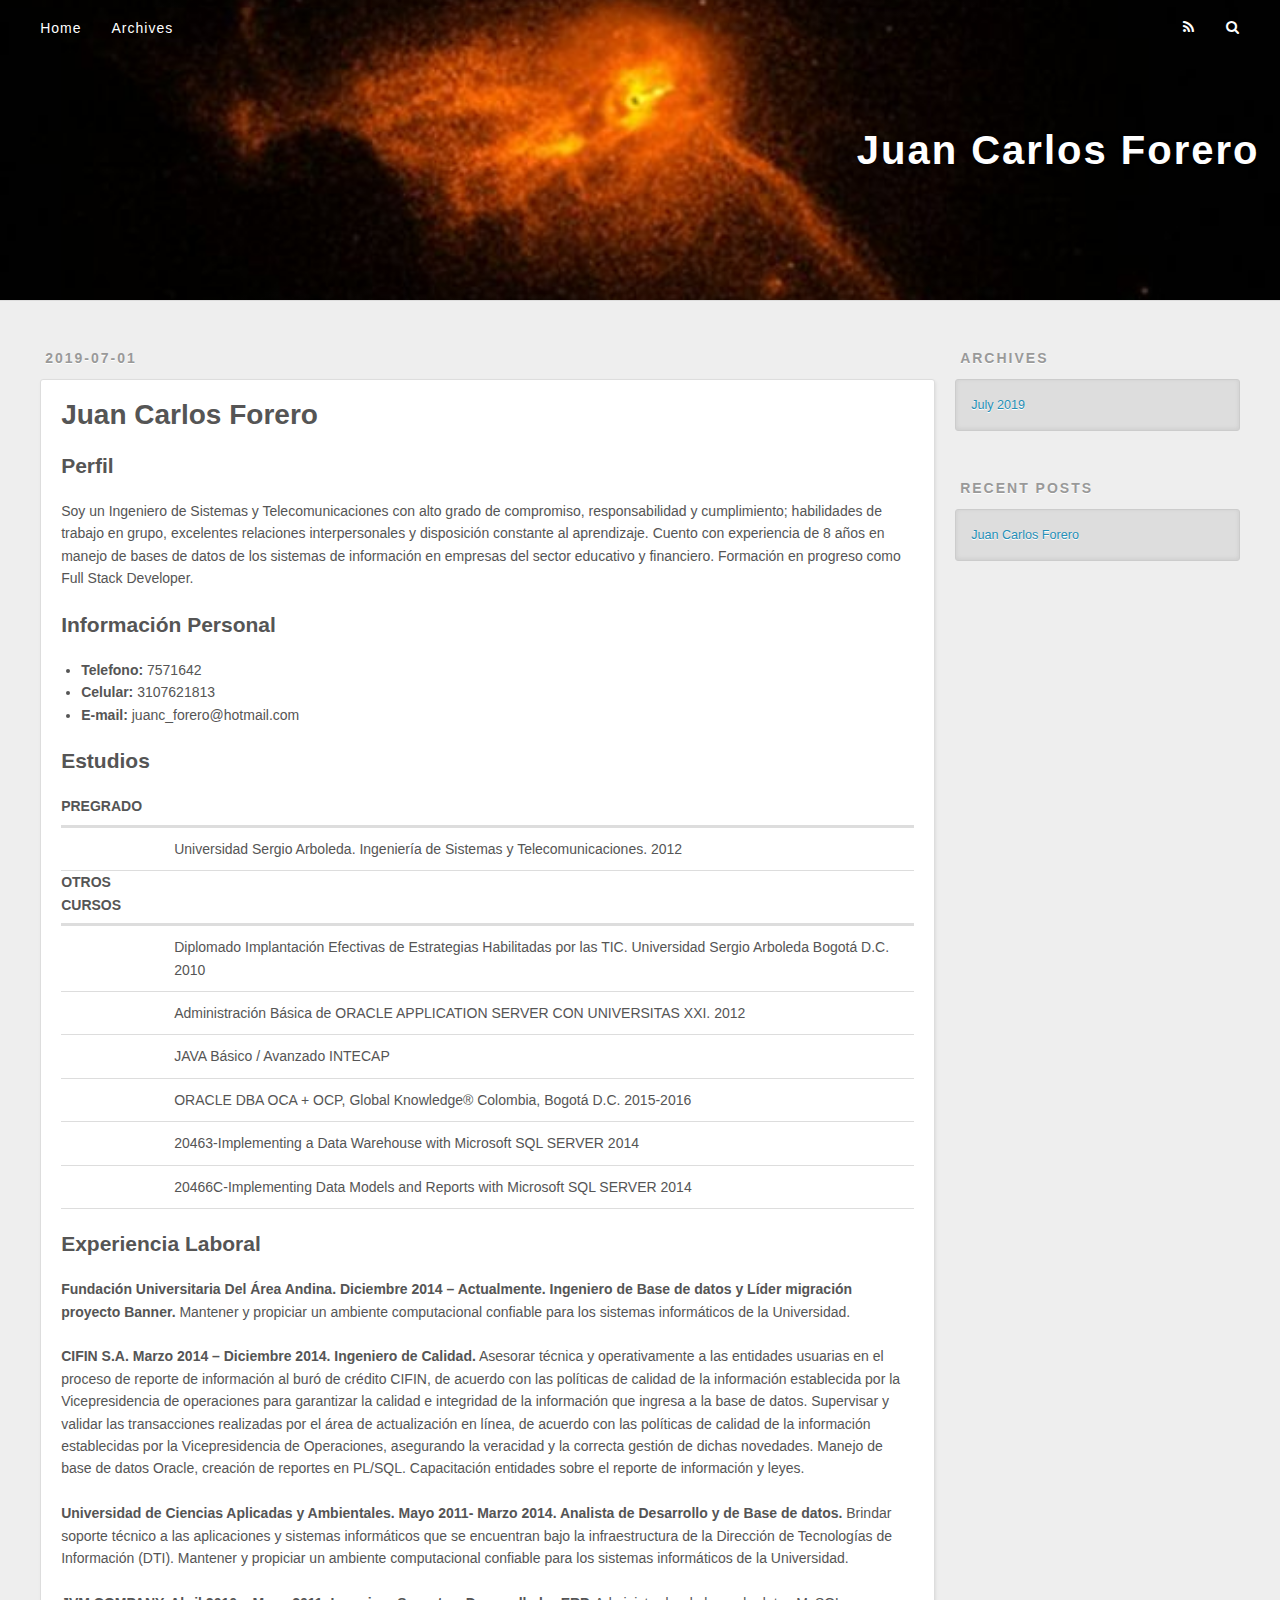
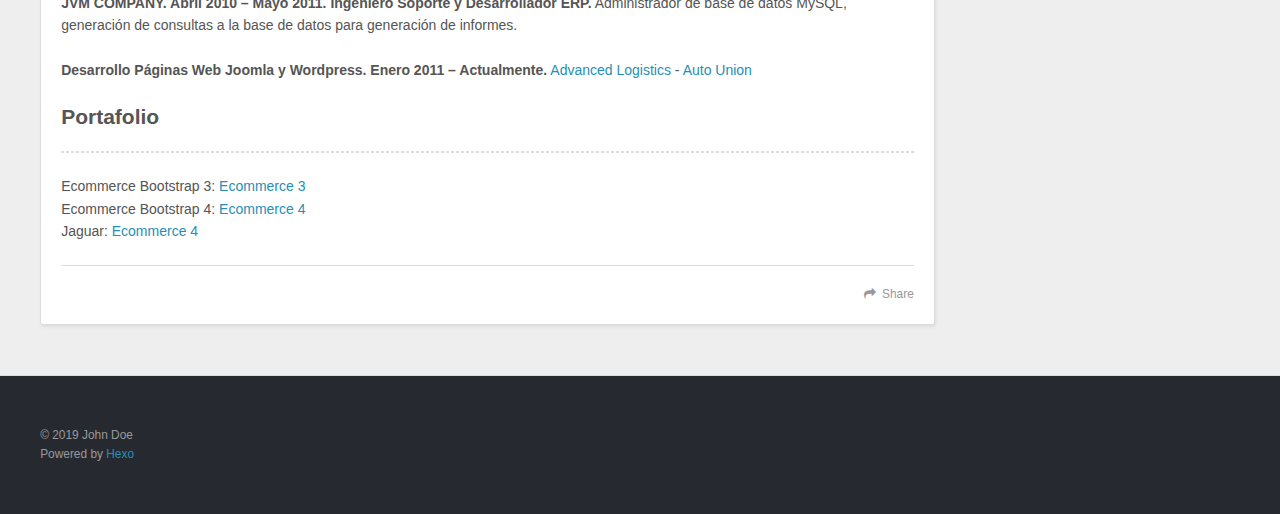
<file: index.html>
<!DOCTYPE html>
<html>
<head><meta name="generator" content="Hexo 3.9.0">
  <meta charset="utf-8">
  

  
  <title>Juan Carlos Forero</title>
  <meta name="viewport" content="width=device-width, initial-scale=1, maximum-scale=1">
  <meta property="og:type" content="website">
<meta property="og:title" content="Juan Carlos Forero">
<meta property="og:url" content="http://myblog.github.io/index.html">
<meta property="og:site_name" content="Juan Carlos Forero">
<meta property="og:locale" content="default">
<meta name="twitter:card" content="summary">
<meta name="twitter:title" content="Juan Carlos Forero">
  
    <link rel="alternate" href="/atom.xml" title="Juan Carlos Forero" type="application/atom+xml">
  
  
    <link rel="icon" href="/favicon.png">
  
  
    <link href="//fonts.googleapis.com/css?family=Source+Code+Pro" rel="stylesheet" type="text/css">
  
  <link rel="stylesheet" href="/css/style.css">
</head>
</html>
<body>
  <div id="container">
    <div id="wrap">
      <header id="header">
  <div id="banner"></div>
  <div id="header-outer" class="outer">
    <div id="header-title" class="inner">
      <h1 id="logo-wrap">
        <a href="/" id="logo">Juan Carlos Forero</a>
      </h1>
      
    </div>
    <div id="header-inner" class="inner">
      <nav id="main-nav">
        <a id="main-nav-toggle" class="nav-icon"></a>
        
          <a class="main-nav-link" href="/">Home</a>
        
          <a class="main-nav-link" href="/archives">Archives</a>
        
      </nav>
      <nav id="sub-nav">
        
          <a id="nav-rss-link" class="nav-icon" href="/atom.xml" title="RSS Feed"></a>
        
        <a id="nav-search-btn" class="nav-icon" title="Search"></a>
      </nav>
      <div id="search-form-wrap">
        <form action="//google.com/search" method="get" accept-charset="UTF-8" class="search-form"><input type="search" name="q" class="search-form-input" placeholder="Search"><button type="submit" class="search-form-submit">&#xF002;</button><input type="hidden" name="sitesearch" value="http://myblog.github.io"></form>
      </div>
    </div>
  </div>
</header>
      <div class="outer">
        <section id="main">
  
    <article id="post-hello-world" class="article article-type-post" itemscope itemprop="blogPost">
  <div class="article-meta">
    <a href="/2019/07/01/hello-world/" class="article-date">
  <time datetime="2019-07-01T19:07:38.935Z" itemprop="datePublished">2019-07-01</time>
</a>
    
  </div>
  <div class="article-inner">
    
    
      <header class="article-header">
        
  
    <h1 itemprop="name">
      <a class="article-title" href="/2019/07/01/hello-world/">Juan Carlos Forero</a>
    </h1>
  

      </header>
    
    <div class="article-entry" itemprop="articleBody">
      
        <h2 id="Perfil"><a href="#Perfil" class="headerlink" title="Perfil"></a>Perfil</h2><p>Soy un Ingeniero de Sistemas y Telecomunicaciones con alto grado de compromiso, responsabilidad y cumplimiento; habilidades de trabajo en grupo, excelentes relaciones interpersonales y disposición constante al aprendizaje. Cuento con experiencia de 8 años en manejo de bases de datos de los sistemas de información en empresas del sector educativo y financiero. Formación en progreso como Full Stack Developer.</p>

<h2 id="Informacion-Personal"><a href="#Informacion-Personal" class="headerlink" title="Información Personal"></a>Información Personal</h2><ul>
    <li><strong>Telefono:</strong> 7571642</li> 
    <li><strong>Celular:</strong> 3107621813</li>  
    <li><strong>E-mail:</strong> juanc_forero@hotmail.com</li>
</ul>    



<h2 id="Estudios"><a href="#Estudios" class="headerlink" title="Estudios"></a>Estudios</h2><table>
                    <tr><th>PREGRADO</th><th></th></tr>
                    <tr><td></td><td>Universidad Sergio Arboleda. Ingeniería de Sistemas y Telecomunicaciones. 2012</td></tr>
                    <tr><th>OTROS CURSOS</th><th></th></tr>
                    <tr><td></td><td>Diplomado Implantación Efectivas de Estrategias Habilitadas por las TIC. Universidad Sergio Arboleda Bogotá D.C. 2010 </td></tr>
                    <tr><td></td><td>Administración Básica de ORACLE APPLICATION SERVER CON UNIVERSITAS XXI. 2012</td></tr>
                    <tr><td></td><td>JAVA Básico / Avanzado INTECAP</td></tr>
                    <tr><td></td><td>ORACLE DBA OCA + OCP, Global Knowledge® Colombia, Bogotá D.C. 2015-2016</td></tr>
                    <tr><td></td><td>20463-Implementing a Data Warehouse with Microsoft SQL SERVER 2014</td></tr>
                    <tr><td></td><td>20466C-Implementing Data Models and Reports with Microsoft SQL SERVER 2014</td></tr>
                </table>


<h2 id="Experiencia-Laboral"><a href="#Experiencia-Laboral" class="headerlink" title="Experiencia Laboral"></a>Experiencia Laboral</h2><p><strong>Fundación Universitaria Del Área Andina. Diciembre 2014 – Actualmente. Ingeniero de Base de datos y Líder migración proyecto Banner.</strong> Mantener y propiciar un ambiente computacional confiable para los sistemas informáticos de la Universidad. </p>
            <p><strong>CIFIN S.A. Marzo 2014 – Diciembre 2014. Ingeniero de Calidad.</strong> Asesorar técnica y operativamente a las entidades usuarias en el proceso de reporte de información al buró de crédito CIFIN, de acuerdo con las políticas de calidad de la información establecida por la Vicepresidencia de operaciones para garantizar la calidad e integridad de la información que ingresa a la base de datos. Supervisar y validar las transacciones realizadas por el área de actualización en línea, de acuerdo con las políticas de calidad de la información establecidas por la Vicepresidencia de Operaciones, asegurando la veracidad y la correcta gestión de dichas novedades. Manejo de base de datos Oracle, creación de reportes en PL/SQL. Capacitación entidades sobre el reporte de información y leyes.</p>
            <p><strong>Universidad de Ciencias Aplicadas y Ambientales. Mayo 2011- Marzo 2014. Analista de Desarrollo y de Base de datos.</strong> Brindar soporte técnico a las aplicaciones y sistemas informáticos que se encuentran bajo la infraestructura de la Dirección de Tecnologías de Información (DTI). Mantener y propiciar un ambiente computacional confiable para los sistemas informáticos de la Universidad. </p>
            <p><strong>JVM COMPANY. Abril 2010 – Mayo 2011. Ingeniero Soporte y Desarrollador ERP.</strong> Administrador de base de datos MySQL, generación de consultas a la base de datos para generación de informes.</p>
            <p><strong>Desarrollo Páginas Web Joomla y Wordpress. Enero 2011 – Actualmente.</strong> <a href="http://www.advanced-logistics.net" target="_blank">Advanced Logistics</a><span> - </span><a href="https://autounion.com.co/" target="_blank">Auto Union</a></p>

<h2 id="Portafolio"><a href="#Portafolio" class="headerlink" title="Portafolio"></a>Portafolio</h2><hr>
<p>Ecommerce Bootstrap 3: <a href="https://jcforero.github.io/e-commerce/" target="_blank" rel="noopener">Ecommerce 3</a><br>Ecommerce Bootstrap 4: <a href="https://jcforero.github.io/e-commerce-bo4/" target="_blank" rel="noopener">Ecommerce 4</a><br>Jaguar: <a href="https://jcforero.github.io/jaguar/" target="_blank" rel="noopener">Ecommerce 4</a>    </p>

      
    </div>
    <footer class="article-footer">
      <a data-url="http://myblog.github.io/2019/07/01/hello-world/" data-id="cjxp6hfd500001kr84ktuipr5" class="article-share-link">Share</a>
      
      
    </footer>
  </div>
  
</article>


  


</section>
        
          <aside id="sidebar">
  
    

  
    

  
    
  
    
  <div class="widget-wrap">
    <h3 class="widget-title">Archives</h3>
    <div class="widget">
      <ul class="archive-list"><li class="archive-list-item"><a class="archive-list-link" href="/archives/2019/07/">July 2019</a></li></ul>
    </div>
  </div>


  
    
  <div class="widget-wrap">
    <h3 class="widget-title">Recent Posts</h3>
    <div class="widget">
      <ul>
        
          <li>
            <a href="/2019/07/01/hello-world/">Juan Carlos Forero</a>
          </li>
        
      </ul>
    </div>
  </div>

  
</aside>
        
      </div>
      <footer id="footer">
  
  <div class="outer">
    <div id="footer-info" class="inner">
      &copy; 2019 John Doe<br>
      Powered by <a href="http://hexo.io/" target="_blank">Hexo</a>
    </div>
  </div>
</footer>
    </div>
    <nav id="mobile-nav">
  
    <a href="/" class="mobile-nav-link">Home</a>
  
    <a href="/archives" class="mobile-nav-link">Archives</a>
  
</nav>
    

<script src="//ajax.googleapis.com/ajax/libs/jquery/2.0.3/jquery.min.js"></script>


  <link rel="stylesheet" href="/fancybox/jquery.fancybox.css">
  <script src="/fancybox/jquery.fancybox.pack.js"></script>


<script src="/js/script.js"></script>



  </div>
</body>
</html>
</file>
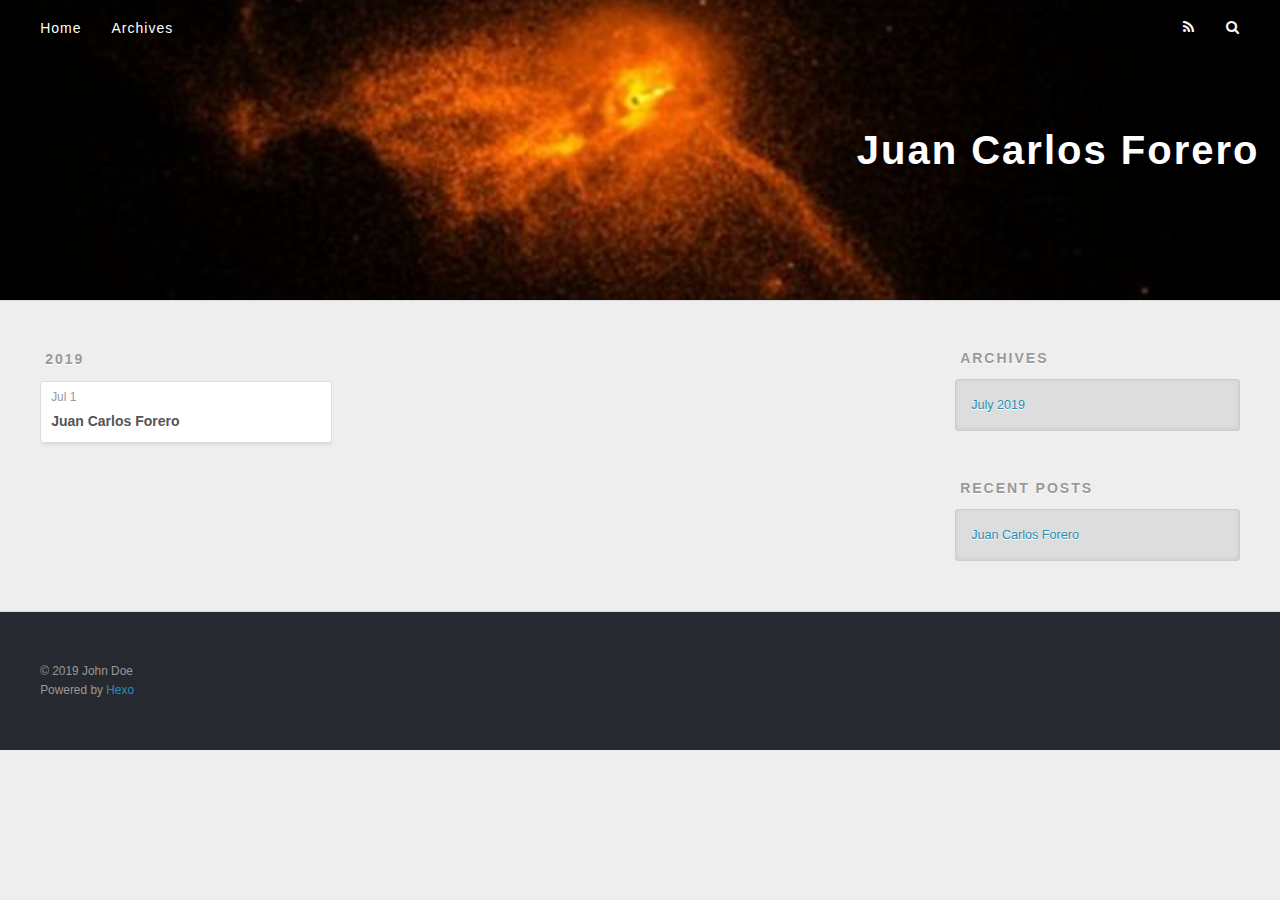
<file: archives/index.html>
<!DOCTYPE html>
<html>
<head><meta name="generator" content="Hexo 3.9.0">
  <meta charset="utf-8">
  

  
  <title>Archives | Juan Carlos Forero</title>
  <meta name="viewport" content="width=device-width, initial-scale=1, maximum-scale=1">
  <meta property="og:type" content="website">
<meta property="og:title" content="Juan Carlos Forero">
<meta property="og:url" content="http://myblog.github.io/archives/index.html">
<meta property="og:site_name" content="Juan Carlos Forero">
<meta property="og:locale" content="default">
<meta name="twitter:card" content="summary">
<meta name="twitter:title" content="Juan Carlos Forero">
  
    <link rel="alternate" href="/atom.xml" title="Juan Carlos Forero" type="application/atom+xml">
  
  
    <link rel="icon" href="/favicon.png">
  
  
    <link href="//fonts.googleapis.com/css?family=Source+Code+Pro" rel="stylesheet" type="text/css">
  
  <link rel="stylesheet" href="/css/style.css">
</head>
</html>
<body>
  <div id="container">
    <div id="wrap">
      <header id="header">
  <div id="banner"></div>
  <div id="header-outer" class="outer">
    <div id="header-title" class="inner">
      <h1 id="logo-wrap">
        <a href="/" id="logo">Juan Carlos Forero</a>
      </h1>
      
    </div>
    <div id="header-inner" class="inner">
      <nav id="main-nav">
        <a id="main-nav-toggle" class="nav-icon"></a>
        
          <a class="main-nav-link" href="/">Home</a>
        
          <a class="main-nav-link" href="/archives">Archives</a>
        
      </nav>
      <nav id="sub-nav">
        
          <a id="nav-rss-link" class="nav-icon" href="/atom.xml" title="RSS Feed"></a>
        
        <a id="nav-search-btn" class="nav-icon" title="Search"></a>
      </nav>
      <div id="search-form-wrap">
        <form action="//google.com/search" method="get" accept-charset="UTF-8" class="search-form"><input type="search" name="q" class="search-form-input" placeholder="Search"><button type="submit" class="search-form-submit">&#xF002;</button><input type="hidden" name="sitesearch" value="http://myblog.github.io"></form>
      </div>
    </div>
  </div>
</header>
      <div class="outer">
        <section id="main">
  
  
    
    
      
      
      <section class="archives-wrap">
        <div class="archive-year-wrap">
          <a href="/archives/2019" class="archive-year">2019</a>
        </div>
        <div class="archives">
    
    <article class="archive-article archive-type-post">
  <div class="archive-article-inner">
    <header class="archive-article-header">
      <a href="/2019/07/01/hello-world/" class="archive-article-date">
  <time datetime="2019-07-01T19:07:38.935Z" itemprop="datePublished">Jul 1</time>
</a>
      
  
    <h1 itemprop="name">
      <a class="archive-article-title" href="/2019/07/01/hello-world/">Juan Carlos Forero</a>
    </h1>
  

    </header>
  </div>
</article>
  
  
    </div></section>
  


</section>
        
          <aside id="sidebar">
  
    

  
    

  
    
  
    
  <div class="widget-wrap">
    <h3 class="widget-title">Archives</h3>
    <div class="widget">
      <ul class="archive-list"><li class="archive-list-item"><a class="archive-list-link" href="/archives/2019/07/">July 2019</a></li></ul>
    </div>
  </div>


  
    
  <div class="widget-wrap">
    <h3 class="widget-title">Recent Posts</h3>
    <div class="widget">
      <ul>
        
          <li>
            <a href="/2019/07/01/hello-world/">Juan Carlos Forero</a>
          </li>
        
      </ul>
    </div>
  </div>

  
</aside>
        
      </div>
      <footer id="footer">
  
  <div class="outer">
    <div id="footer-info" class="inner">
      &copy; 2019 John Doe<br>
      Powered by <a href="http://hexo.io/" target="_blank">Hexo</a>
    </div>
  </div>
</footer>
    </div>
    <nav id="mobile-nav">
  
    <a href="/" class="mobile-nav-link">Home</a>
  
    <a href="/archives" class="mobile-nav-link">Archives</a>
  
</nav>
    

<script src="//ajax.googleapis.com/ajax/libs/jquery/2.0.3/jquery.min.js"></script>


  <link rel="stylesheet" href="/fancybox/jquery.fancybox.css">
  <script src="/fancybox/jquery.fancybox.pack.js"></script>


<script src="/js/script.js"></script>



  </div>
</body>
</html>
</file>
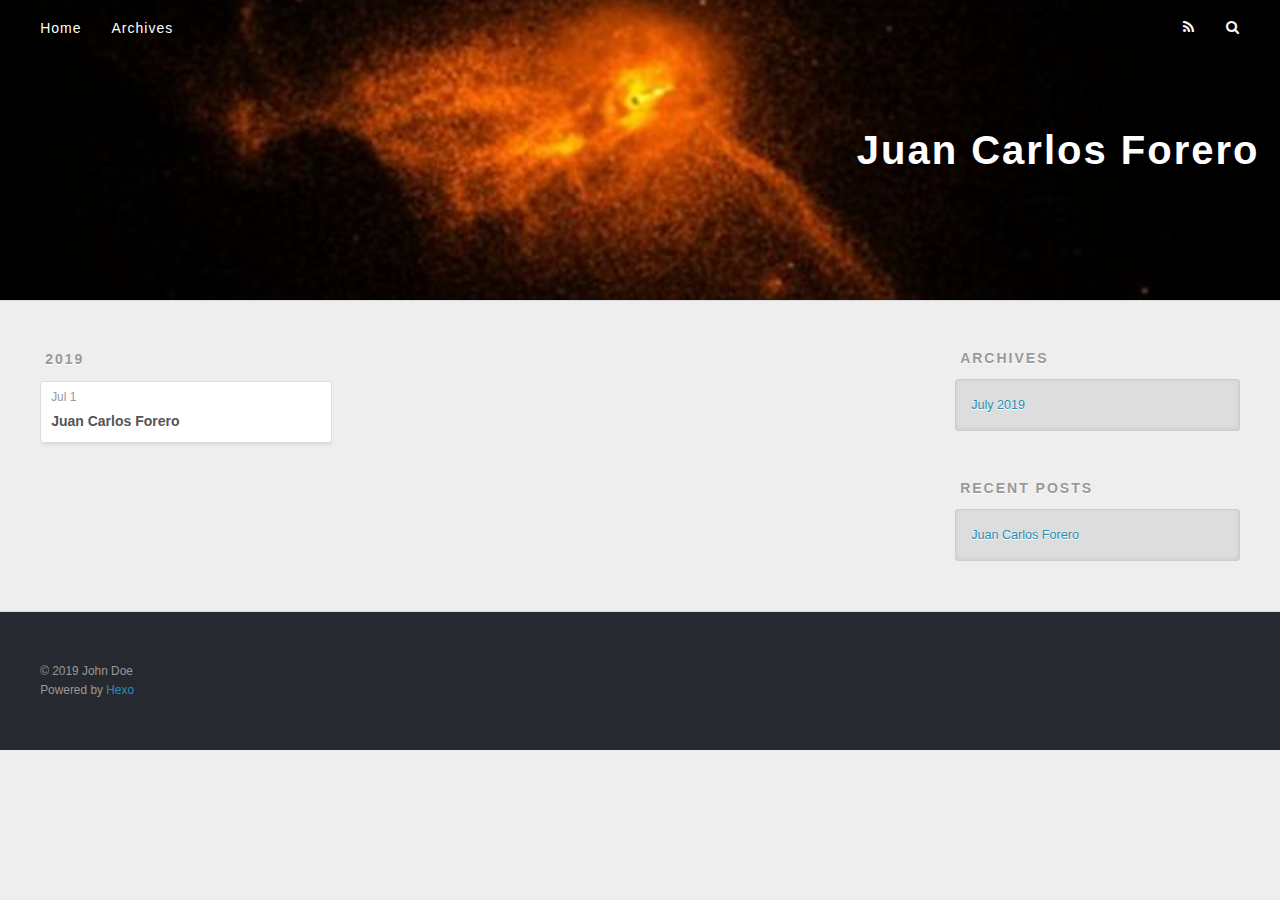
<file: archives/2019/index.html>
<!DOCTYPE html>
<html>
<head><meta name="generator" content="Hexo 3.9.0">
  <meta charset="utf-8">
  

  
  <title>Archives: 2019 | Juan Carlos Forero</title>
  <meta name="viewport" content="width=device-width, initial-scale=1, maximum-scale=1">
  <meta property="og:type" content="website">
<meta property="og:title" content="Juan Carlos Forero">
<meta property="og:url" content="http://myblog.github.io/archives/2019/index.html">
<meta property="og:site_name" content="Juan Carlos Forero">
<meta property="og:locale" content="default">
<meta name="twitter:card" content="summary">
<meta name="twitter:title" content="Juan Carlos Forero">
  
    <link rel="alternate" href="/atom.xml" title="Juan Carlos Forero" type="application/atom+xml">
  
  
    <link rel="icon" href="/favicon.png">
  
  
    <link href="//fonts.googleapis.com/css?family=Source+Code+Pro" rel="stylesheet" type="text/css">
  
  <link rel="stylesheet" href="/css/style.css">
</head>
</html>
<body>
  <div id="container">
    <div id="wrap">
      <header id="header">
  <div id="banner"></div>
  <div id="header-outer" class="outer">
    <div id="header-title" class="inner">
      <h1 id="logo-wrap">
        <a href="/" id="logo">Juan Carlos Forero</a>
      </h1>
      
    </div>
    <div id="header-inner" class="inner">
      <nav id="main-nav">
        <a id="main-nav-toggle" class="nav-icon"></a>
        
          <a class="main-nav-link" href="/">Home</a>
        
          <a class="main-nav-link" href="/archives">Archives</a>
        
      </nav>
      <nav id="sub-nav">
        
          <a id="nav-rss-link" class="nav-icon" href="/atom.xml" title="RSS Feed"></a>
        
        <a id="nav-search-btn" class="nav-icon" title="Search"></a>
      </nav>
      <div id="search-form-wrap">
        <form action="//google.com/search" method="get" accept-charset="UTF-8" class="search-form"><input type="search" name="q" class="search-form-input" placeholder="Search"><button type="submit" class="search-form-submit">&#xF002;</button><input type="hidden" name="sitesearch" value="http://myblog.github.io"></form>
      </div>
    </div>
  </div>
</header>
      <div class="outer">
        <section id="main">
  
  
    
    
      
      
      <section class="archives-wrap">
        <div class="archive-year-wrap">
          <a href="/archives/2019" class="archive-year">2019</a>
        </div>
        <div class="archives">
    
    <article class="archive-article archive-type-post">
  <div class="archive-article-inner">
    <header class="archive-article-header">
      <a href="/2019/07/01/hello-world/" class="archive-article-date">
  <time datetime="2019-07-01T19:07:38.935Z" itemprop="datePublished">Jul 1</time>
</a>
      
  
    <h1 itemprop="name">
      <a class="archive-article-title" href="/2019/07/01/hello-world/">Juan Carlos Forero</a>
    </h1>
  

    </header>
  </div>
</article>
  
  
    </div></section>
  


</section>
        
          <aside id="sidebar">
  
    

  
    

  
    
  
    
  <div class="widget-wrap">
    <h3 class="widget-title">Archives</h3>
    <div class="widget">
      <ul class="archive-list"><li class="archive-list-item"><a class="archive-list-link" href="/archives/2019/07/">July 2019</a></li></ul>
    </div>
  </div>


  
    
  <div class="widget-wrap">
    <h3 class="widget-title">Recent Posts</h3>
    <div class="widget">
      <ul>
        
          <li>
            <a href="/2019/07/01/hello-world/">Juan Carlos Forero</a>
          </li>
        
      </ul>
    </div>
  </div>

  
</aside>
        
      </div>
      <footer id="footer">
  
  <div class="outer">
    <div id="footer-info" class="inner">
      &copy; 2019 John Doe<br>
      Powered by <a href="http://hexo.io/" target="_blank">Hexo</a>
    </div>
  </div>
</footer>
    </div>
    <nav id="mobile-nav">
  
    <a href="/" class="mobile-nav-link">Home</a>
  
    <a href="/archives" class="mobile-nav-link">Archives</a>
  
</nav>
    

<script src="//ajax.googleapis.com/ajax/libs/jquery/2.0.3/jquery.min.js"></script>


  <link rel="stylesheet" href="/fancybox/jquery.fancybox.css">
  <script src="/fancybox/jquery.fancybox.pack.js"></script>


<script src="/js/script.js"></script>



  </div>
</body>
</html>
</file>
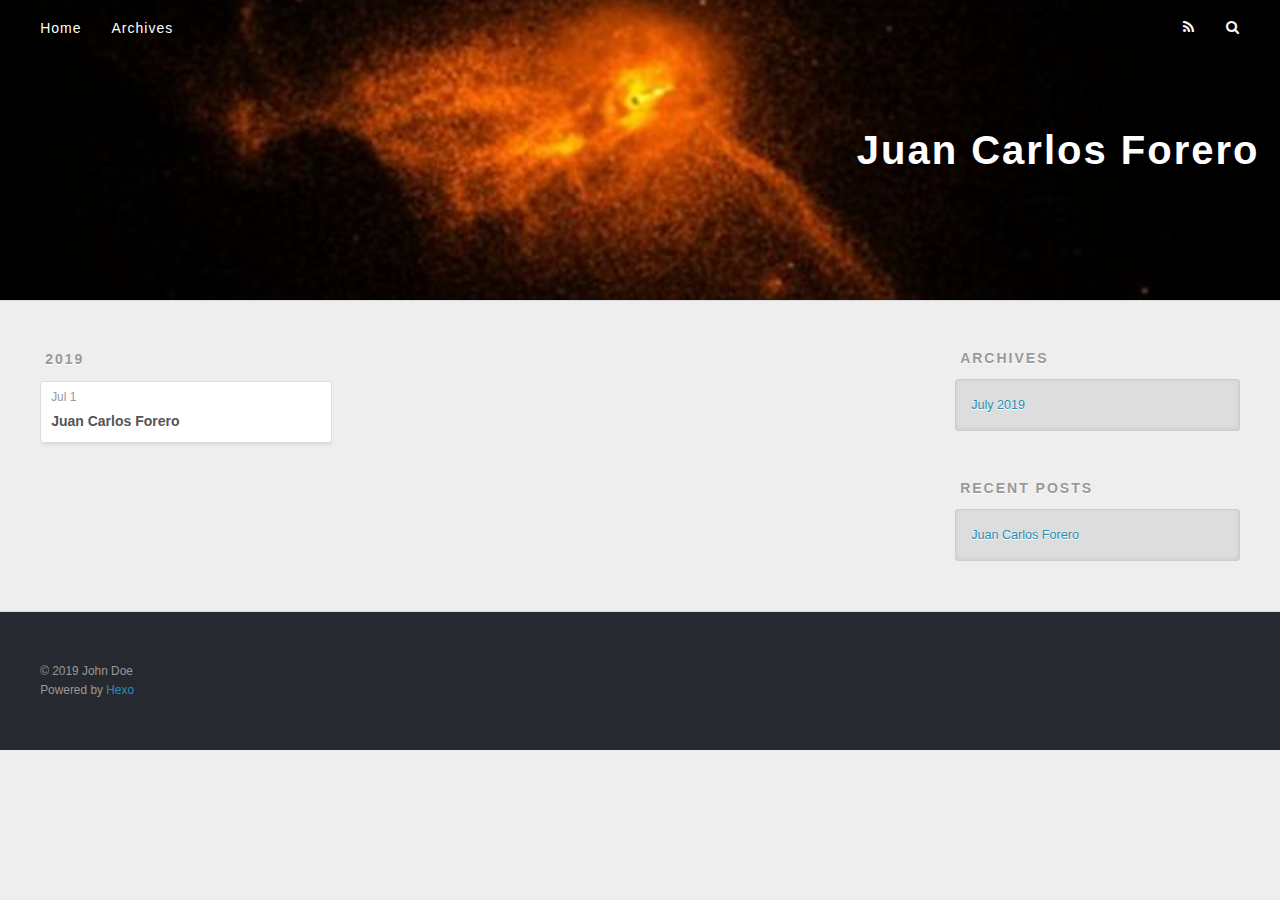
<file: archives/2019/07/index.html>
<!DOCTYPE html>
<html>
<head><meta name="generator" content="Hexo 3.9.0">
  <meta charset="utf-8">
  

  
  <title>Archives: 2019/7 | Juan Carlos Forero</title>
  <meta name="viewport" content="width=device-width, initial-scale=1, maximum-scale=1">
  <meta property="og:type" content="website">
<meta property="og:title" content="Juan Carlos Forero">
<meta property="og:url" content="http://myblog.github.io/archives/2019/07/index.html">
<meta property="og:site_name" content="Juan Carlos Forero">
<meta property="og:locale" content="default">
<meta name="twitter:card" content="summary">
<meta name="twitter:title" content="Juan Carlos Forero">
  
    <link rel="alternate" href="/atom.xml" title="Juan Carlos Forero" type="application/atom+xml">
  
  
    <link rel="icon" href="/favicon.png">
  
  
    <link href="//fonts.googleapis.com/css?family=Source+Code+Pro" rel="stylesheet" type="text/css">
  
  <link rel="stylesheet" href="/css/style.css">
</head>
</html>
<body>
  <div id="container">
    <div id="wrap">
      <header id="header">
  <div id="banner"></div>
  <div id="header-outer" class="outer">
    <div id="header-title" class="inner">
      <h1 id="logo-wrap">
        <a href="/" id="logo">Juan Carlos Forero</a>
      </h1>
      
    </div>
    <div id="header-inner" class="inner">
      <nav id="main-nav">
        <a id="main-nav-toggle" class="nav-icon"></a>
        
          <a class="main-nav-link" href="/">Home</a>
        
          <a class="main-nav-link" href="/archives">Archives</a>
        
      </nav>
      <nav id="sub-nav">
        
          <a id="nav-rss-link" class="nav-icon" href="/atom.xml" title="RSS Feed"></a>
        
        <a id="nav-search-btn" class="nav-icon" title="Search"></a>
      </nav>
      <div id="search-form-wrap">
        <form action="//google.com/search" method="get" accept-charset="UTF-8" class="search-form"><input type="search" name="q" class="search-form-input" placeholder="Search"><button type="submit" class="search-form-submit">&#xF002;</button><input type="hidden" name="sitesearch" value="http://myblog.github.io"></form>
      </div>
    </div>
  </div>
</header>
      <div class="outer">
        <section id="main">
  
  
    
    
      
      
      <section class="archives-wrap">
        <div class="archive-year-wrap">
          <a href="/archives/2019" class="archive-year">2019</a>
        </div>
        <div class="archives">
    
    <article class="archive-article archive-type-post">
  <div class="archive-article-inner">
    <header class="archive-article-header">
      <a href="/2019/07/01/hello-world/" class="archive-article-date">
  <time datetime="2019-07-01T19:07:38.935Z" itemprop="datePublished">Jul 1</time>
</a>
      
  
    <h1 itemprop="name">
      <a class="archive-article-title" href="/2019/07/01/hello-world/">Juan Carlos Forero</a>
    </h1>
  

    </header>
  </div>
</article>
  
  
    </div></section>
  


</section>
        
          <aside id="sidebar">
  
    

  
    

  
    
  
    
  <div class="widget-wrap">
    <h3 class="widget-title">Archives</h3>
    <div class="widget">
      <ul class="archive-list"><li class="archive-list-item"><a class="archive-list-link" href="/archives/2019/07/">July 2019</a></li></ul>
    </div>
  </div>


  
    
  <div class="widget-wrap">
    <h3 class="widget-title">Recent Posts</h3>
    <div class="widget">
      <ul>
        
          <li>
            <a href="/2019/07/01/hello-world/">Juan Carlos Forero</a>
          </li>
        
      </ul>
    </div>
  </div>

  
</aside>
        
      </div>
      <footer id="footer">
  
  <div class="outer">
    <div id="footer-info" class="inner">
      &copy; 2019 John Doe<br>
      Powered by <a href="http://hexo.io/" target="_blank">Hexo</a>
    </div>
  </div>
</footer>
    </div>
    <nav id="mobile-nav">
  
    <a href="/" class="mobile-nav-link">Home</a>
  
    <a href="/archives" class="mobile-nav-link">Archives</a>
  
</nav>
    

<script src="//ajax.googleapis.com/ajax/libs/jquery/2.0.3/jquery.min.js"></script>


  <link rel="stylesheet" href="/fancybox/jquery.fancybox.css">
  <script src="/fancybox/jquery.fancybox.pack.js"></script>


<script src="/js/script.js"></script>



  </div>
</body>
</html>
</file>
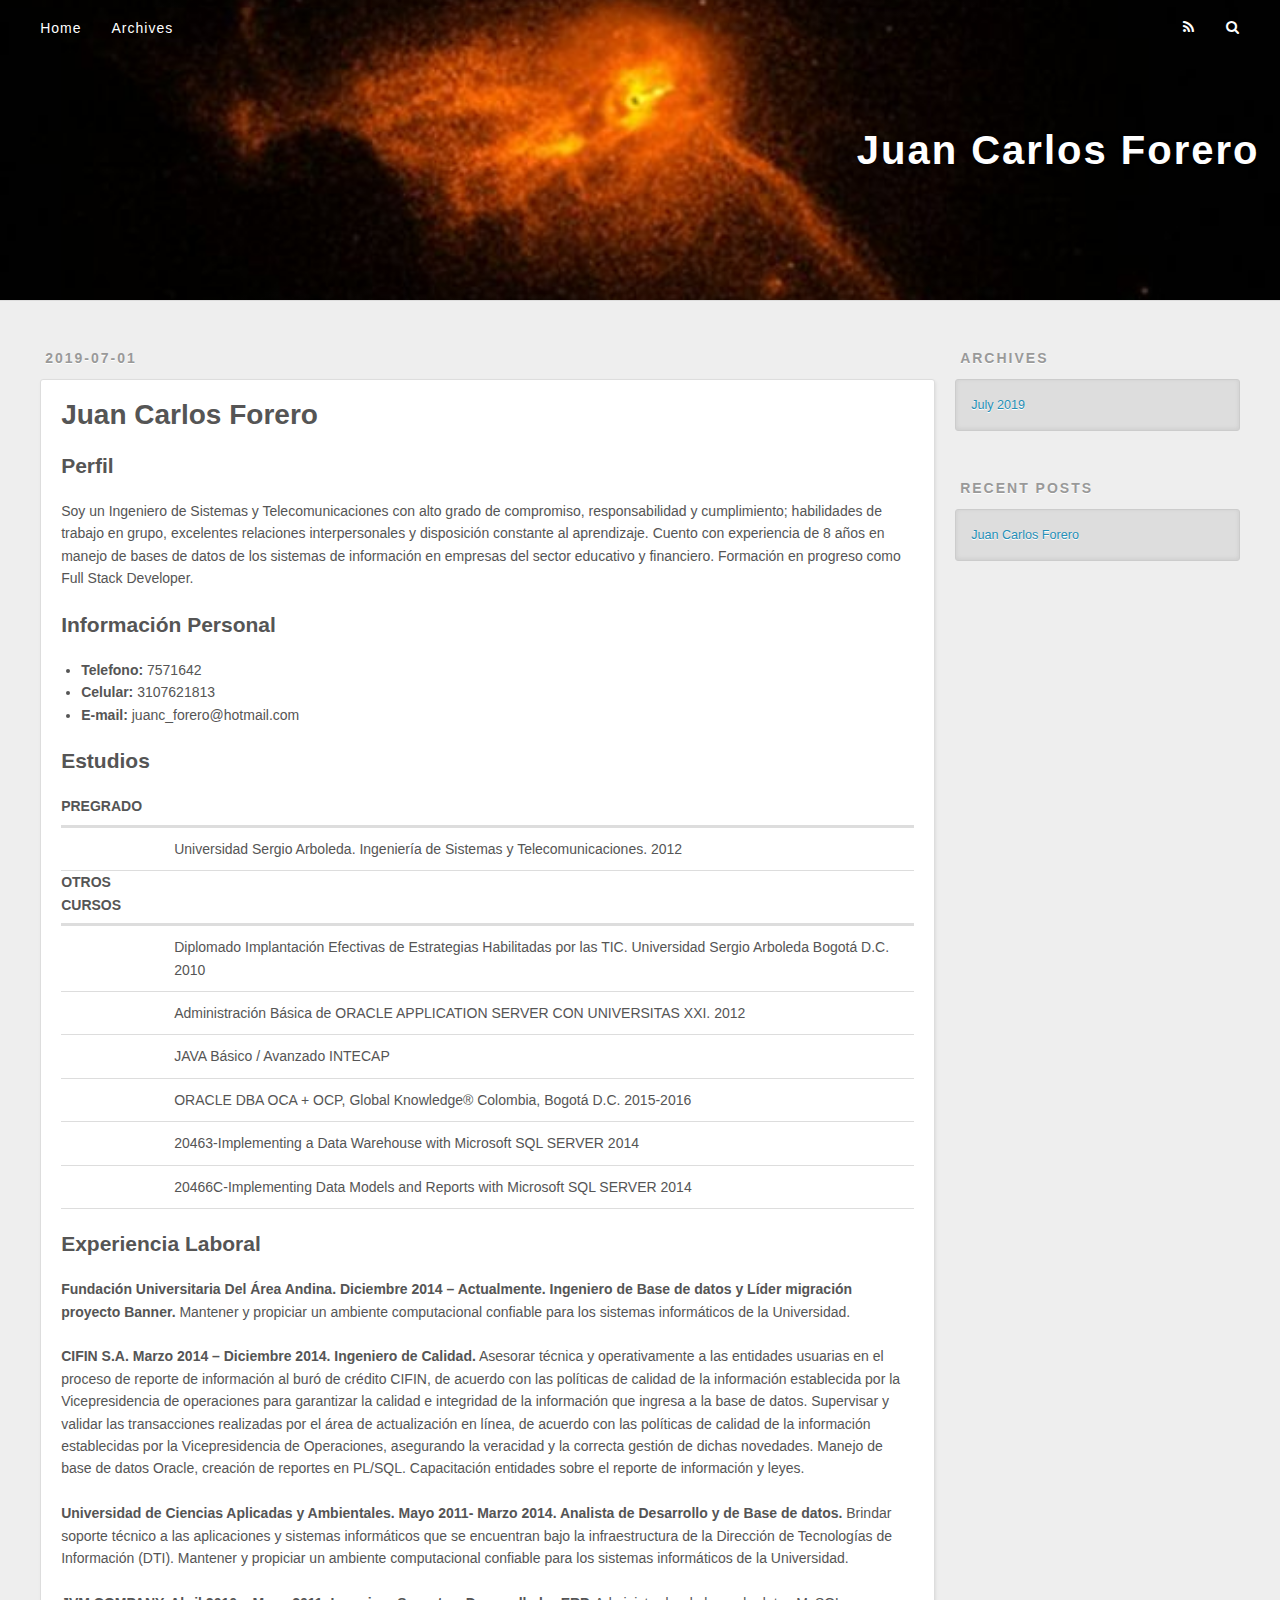
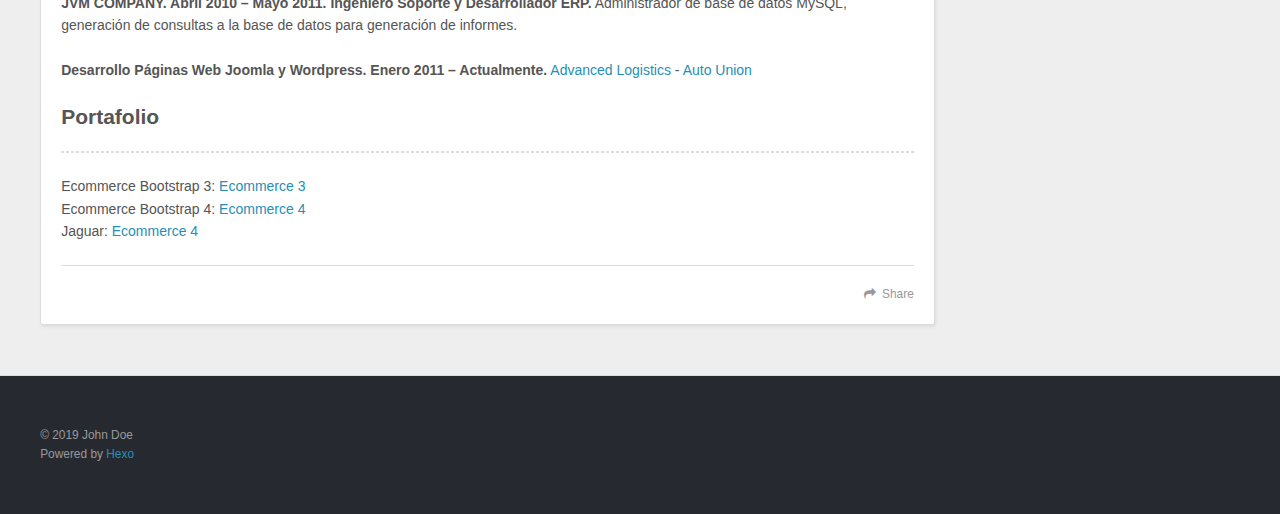
<file: 2019/07/01/hello-world/index.html>
<!DOCTYPE html>
<html>
<head><meta name="generator" content="Hexo 3.9.0">
  <meta charset="utf-8">
  

  
  <title>Juan Carlos Forero | Juan Carlos Forero</title>
  <meta name="viewport" content="width=device-width, initial-scale=1, maximum-scale=1">
  <meta name="description" content="PerfilSoy un Ingeniero de Sistemas y Telecomunicaciones con alto grado de compromiso, responsabilidad y cumplimiento; habilidades de trabajo en grupo, excelentes relaciones interpersonales y disposici">
<meta property="og:type" content="article">
<meta property="og:title" content="Juan Carlos Forero">
<meta property="og:url" content="http://myblog.github.io/2019/07/01/hello-world/index.html">
<meta property="og:site_name" content="Juan Carlos Forero">
<meta property="og:description" content="PerfilSoy un Ingeniero de Sistemas y Telecomunicaciones con alto grado de compromiso, responsabilidad y cumplimiento; habilidades de trabajo en grupo, excelentes relaciones interpersonales y disposici">
<meta property="og:locale" content="default">
<meta property="og:updated_time" content="2019-07-04T21:09:52.448Z">
<meta name="twitter:card" content="summary">
<meta name="twitter:title" content="Juan Carlos Forero">
<meta name="twitter:description" content="PerfilSoy un Ingeniero de Sistemas y Telecomunicaciones con alto grado de compromiso, responsabilidad y cumplimiento; habilidades de trabajo en grupo, excelentes relaciones interpersonales y disposici">
  
    <link rel="alternate" href="/atom.xml" title="Juan Carlos Forero" type="application/atom+xml">
  
  
    <link rel="icon" href="/favicon.png">
  
  
    <link href="//fonts.googleapis.com/css?family=Source+Code+Pro" rel="stylesheet" type="text/css">
  
  <link rel="stylesheet" href="/css/style.css">
</head>
</html>
<body>
  <div id="container">
    <div id="wrap">
      <header id="header">
  <div id="banner"></div>
  <div id="header-outer" class="outer">
    <div id="header-title" class="inner">
      <h1 id="logo-wrap">
        <a href="/" id="logo">Juan Carlos Forero</a>
      </h1>
      
    </div>
    <div id="header-inner" class="inner">
      <nav id="main-nav">
        <a id="main-nav-toggle" class="nav-icon"></a>
        
          <a class="main-nav-link" href="/">Home</a>
        
          <a class="main-nav-link" href="/archives">Archives</a>
        
      </nav>
      <nav id="sub-nav">
        
          <a id="nav-rss-link" class="nav-icon" href="/atom.xml" title="RSS Feed"></a>
        
        <a id="nav-search-btn" class="nav-icon" title="Search"></a>
      </nav>
      <div id="search-form-wrap">
        <form action="//google.com/search" method="get" accept-charset="UTF-8" class="search-form"><input type="search" name="q" class="search-form-input" placeholder="Search"><button type="submit" class="search-form-submit">&#xF002;</button><input type="hidden" name="sitesearch" value="http://myblog.github.io"></form>
      </div>
    </div>
  </div>
</header>
      <div class="outer">
        <section id="main"><article id="post-hello-world" class="article article-type-post" itemscope itemprop="blogPost">
  <div class="article-meta">
    <a href="/2019/07/01/hello-world/" class="article-date">
  <time datetime="2019-07-01T19:07:38.935Z" itemprop="datePublished">2019-07-01</time>
</a>
    
  </div>
  <div class="article-inner">
    
    
      <header class="article-header">
        
  
    <h1 class="article-title" itemprop="name">
      Juan Carlos Forero
    </h1>
  

      </header>
    
    <div class="article-entry" itemprop="articleBody">
      
        <h2 id="Perfil"><a href="#Perfil" class="headerlink" title="Perfil"></a>Perfil</h2><p>Soy un Ingeniero de Sistemas y Telecomunicaciones con alto grado de compromiso, responsabilidad y cumplimiento; habilidades de trabajo en grupo, excelentes relaciones interpersonales y disposición constante al aprendizaje. Cuento con experiencia de 8 años en manejo de bases de datos de los sistemas de información en empresas del sector educativo y financiero. Formación en progreso como Full Stack Developer.</p>

<h2 id="Informacion-Personal"><a href="#Informacion-Personal" class="headerlink" title="Información Personal"></a>Información Personal</h2><ul>
    <li><strong>Telefono:</strong> 7571642</li> 
    <li><strong>Celular:</strong> 3107621813</li>  
    <li><strong>E-mail:</strong> juanc_forero@hotmail.com</li>
</ul>    



<h2 id="Estudios"><a href="#Estudios" class="headerlink" title="Estudios"></a>Estudios</h2><table>
                    <tr><th>PREGRADO</th><th></th></tr>
                    <tr><td></td><td>Universidad Sergio Arboleda. Ingeniería de Sistemas y Telecomunicaciones. 2012</td></tr>
                    <tr><th>OTROS CURSOS</th><th></th></tr>
                    <tr><td></td><td>Diplomado Implantación Efectivas de Estrategias Habilitadas por las TIC. Universidad Sergio Arboleda Bogotá D.C. 2010 </td></tr>
                    <tr><td></td><td>Administración Básica de ORACLE APPLICATION SERVER CON UNIVERSITAS XXI. 2012</td></tr>
                    <tr><td></td><td>JAVA Básico / Avanzado INTECAP</td></tr>
                    <tr><td></td><td>ORACLE DBA OCA + OCP, Global Knowledge® Colombia, Bogotá D.C. 2015-2016</td></tr>
                    <tr><td></td><td>20463-Implementing a Data Warehouse with Microsoft SQL SERVER 2014</td></tr>
                    <tr><td></td><td>20466C-Implementing Data Models and Reports with Microsoft SQL SERVER 2014</td></tr>
                </table>


<h2 id="Experiencia-Laboral"><a href="#Experiencia-Laboral" class="headerlink" title="Experiencia Laboral"></a>Experiencia Laboral</h2><p><strong>Fundación Universitaria Del Área Andina. Diciembre 2014 – Actualmente. Ingeniero de Base de datos y Líder migración proyecto Banner.</strong> Mantener y propiciar un ambiente computacional confiable para los sistemas informáticos de la Universidad. </p>
            <p><strong>CIFIN S.A. Marzo 2014 – Diciembre 2014. Ingeniero de Calidad.</strong> Asesorar técnica y operativamente a las entidades usuarias en el proceso de reporte de información al buró de crédito CIFIN, de acuerdo con las políticas de calidad de la información establecida por la Vicepresidencia de operaciones para garantizar la calidad e integridad de la información que ingresa a la base de datos. Supervisar y validar las transacciones realizadas por el área de actualización en línea, de acuerdo con las políticas de calidad de la información establecidas por la Vicepresidencia de Operaciones, asegurando la veracidad y la correcta gestión de dichas novedades. Manejo de base de datos Oracle, creación de reportes en PL/SQL. Capacitación entidades sobre el reporte de información y leyes.</p>
            <p><strong>Universidad de Ciencias Aplicadas y Ambientales. Mayo 2011- Marzo 2014. Analista de Desarrollo y de Base de datos.</strong> Brindar soporte técnico a las aplicaciones y sistemas informáticos que se encuentran bajo la infraestructura de la Dirección de Tecnologías de Información (DTI). Mantener y propiciar un ambiente computacional confiable para los sistemas informáticos de la Universidad. </p>
            <p><strong>JVM COMPANY. Abril 2010 – Mayo 2011. Ingeniero Soporte y Desarrollador ERP.</strong> Administrador de base de datos MySQL, generación de consultas a la base de datos para generación de informes.</p>
            <p><strong>Desarrollo Páginas Web Joomla y Wordpress. Enero 2011 – Actualmente.</strong> <a href="http://www.advanced-logistics.net" target="_blank">Advanced Logistics</a><span> - </span><a href="https://autounion.com.co/" target="_blank">Auto Union</a></p>

<h2 id="Portafolio"><a href="#Portafolio" class="headerlink" title="Portafolio"></a>Portafolio</h2><hr>
<p>Ecommerce Bootstrap 3: <a href="https://jcforero.github.io/e-commerce/" target="_blank" rel="noopener">Ecommerce 3</a><br>Ecommerce Bootstrap 4: <a href="https://jcforero.github.io/e-commerce-bo4/" target="_blank" rel="noopener">Ecommerce 4</a><br>Jaguar: <a href="https://jcforero.github.io/jaguar/" target="_blank" rel="noopener">Ecommerce 4</a>    </p>

      
    </div>
    <footer class="article-footer">
      <a data-url="http://myblog.github.io/2019/07/01/hello-world/" data-id="cjxp6hfd500001kr84ktuipr5" class="article-share-link">Share</a>
      
      
    </footer>
  </div>
  
    
  
</article>

</section>
        
          <aside id="sidebar">
  
    

  
    

  
    
  
    
  <div class="widget-wrap">
    <h3 class="widget-title">Archives</h3>
    <div class="widget">
      <ul class="archive-list"><li class="archive-list-item"><a class="archive-list-link" href="/archives/2019/07/">July 2019</a></li></ul>
    </div>
  </div>


  
    
  <div class="widget-wrap">
    <h3 class="widget-title">Recent Posts</h3>
    <div class="widget">
      <ul>
        
          <li>
            <a href="/2019/07/01/hello-world/">Juan Carlos Forero</a>
          </li>
        
      </ul>
    </div>
  </div>

  
</aside>
        
      </div>
      <footer id="footer">
  
  <div class="outer">
    <div id="footer-info" class="inner">
      &copy; 2019 John Doe<br>
      Powered by <a href="http://hexo.io/" target="_blank">Hexo</a>
    </div>
  </div>
</footer>
    </div>
    <nav id="mobile-nav">
  
    <a href="/" class="mobile-nav-link">Home</a>
  
    <a href="/archives" class="mobile-nav-link">Archives</a>
  
</nav>
    

<script src="//ajax.googleapis.com/ajax/libs/jquery/2.0.3/jquery.min.js"></script>


  <link rel="stylesheet" href="/fancybox/jquery.fancybox.css">
  <script src="/fancybox/jquery.fancybox.pack.js"></script>


<script src="/js/script.js"></script>



  </div>
</body>
</html>
</file>
<file: css/style.css>
body {
  width: 100%;
}
body:before,
body:after {
  content: "";
  display: table;
}
body:after {
  clear: both;
}
html,
body,
div,
span,
applet,
object,
iframe,
h1,
h2,
h3,
h4,
h5,
h6,
p,
blockquote,
pre,
a,
abbr,
acronym,
address,
big,
cite,
code,
del,
dfn,
em,
img,
ins,
kbd,
q,
s,
samp,
small,
strike,
strong,
sub,
sup,
tt,
var,
dl,
dt,
dd,
ol,
ul,
li,
fieldset,
form,
label,
legend,
table,
caption,
tbody,
tfoot,
thead,
tr,
th,
td {
  margin: 0;
  padding: 0;
  border: 0;
  outline: 0;
  font-weight: inherit;
  font-style: inherit;
  font-family: inherit;
  font-size: 100%;
  vertical-align: baseline;
}
body {
  line-height: 1;
  color: #000;
  background: #fff;
}
ol,
ul {
  list-style: none;
}
table {
  border-collapse: separate;
  border-spacing: 0;
  vertical-align: middle;
}
caption,
th,
td {
  text-align: left;
  font-weight: normal;
  vertical-align: middle;
}
a img {
  border: none;
}
input,
button {
  margin: 0;
  padding: 0;
}
input::-moz-focus-inner,
button::-moz-focus-inner {
  border: 0;
  padding: 0;
}
@font-face {
  font-family: FontAwesome;
  font-style: normal;
  font-weight: normal;
  src: url("fonts/fontawesome-webfont.eot?v=#4.0.3");
  src: url("fonts/fontawesome-webfont.eot?#iefix&v=#4.0.3") format("embedded-opentype"), url("fonts/fontawesome-webfont.woff?v=#4.0.3") format("woff"), url("fonts/fontawesome-webfont.ttf?v=#4.0.3") format("truetype"), url("fonts/fontawesome-webfont.svg#fontawesomeregular?v=#4.0.3") format("svg");
}
html,
body,
#container {
  height: 100%;
}
body {
  background: #eee;
  font: 14px -apple-system, BlinkMacSystemFont, "Segoe UI", "Roboto", "Oxygen", "Ubuntu", "Cantarell", "Fira Sans", "Droid Sans", "Helvetica Neue", sans-serif;
  -webkit-text-size-adjust: 100%;
}
.outer {
  max-width: 1220px;
  margin: 0 auto;
  padding: 0 20px;
}
.outer:before,
.outer:after {
  content: "";
  display: table;
}
.outer:after {
  clear: both;
}
.inner {
  display: inline;
  float: left;
  width: 98.33333333333333%;
  margin: 0 0.833333333333333%;
}
.left,
.alignleft {
  float: left;
}
.right,
.alignright {
  float: right;
}
.clear {
  clear: both;
}
#container {
  position: relative;
}
.mobile-nav-on {
  overflow: hidden;
}
#wrap {
  height: 100%;
  width: 100%;
  position: absolute;
  top: 0;
  left: 0;
  -webkit-transition: 0.2s ease-out;
  -moz-transition: 0.2s ease-out;
  -ms-transition: 0.2s ease-out;
  transition: 0.2s ease-out;
  z-index: 1;
  background: #eee;
}
.mobile-nav-on #wrap {
  left: 280px;
}
@media screen and (min-width: 768px) {
  #main {
    display: inline;
    float: left;
    width: 73.33333333333333%;
    margin: 0 0.833333333333333%;
  }
}
.article-date,
.article-category-link,
.archive-year,
.widget-title {
  text-decoration: none;
  text-transform: uppercase;
  letter-spacing: 2px;
  color: #999;
  margin-bottom: 1em;
  margin-left: 5px;
  line-height: 1em;
  text-shadow: 0 1px #fff;
  font-weight: bold;
}
.article-inner,
.archive-article-inner {
  background: #fff;
  -webkit-box-shadow: 1px 2px 3px #ddd;
  box-shadow: 1px 2px 3px #ddd;
  border: 1px solid #ddd;
  border-radius: 3px;
}
.article-entry h1,
.widget h1 {
  font-size: 2em;
}
.article-entry h2,
.widget h2 {
  font-size: 1.5em;
}
.article-entry h3,
.widget h3 {
  font-size: 1.3em;
}
.article-entry h4,
.widget h4 {
  font-size: 1.2em;
}
.article-entry h5,
.widget h5 {
  font-size: 1em;
}
.article-entry h6,
.widget h6 {
  font-size: 1em;
  color: #999;
}
.article-entry hr,
.widget hr {
  border: 1px dashed #ddd;
}
.article-entry strong,
.widget strong {
  font-weight: bold;
}
.article-entry em,
.widget em,
.article-entry cite,
.widget cite {
  font-style: italic;
}
.article-entry sup,
.widget sup,
.article-entry sub,
.widget sub {
  font-size: 0.75em;
  line-height: 0;
  position: relative;
  vertical-align: baseline;
}
.article-entry sup,
.widget sup {
  top: -0.5em;
}
.article-entry sub,
.widget sub {
  bottom: -0.2em;
}
.article-entry small,
.widget small {
  font-size: 0.85em;
}
.article-entry acronym,
.widget acronym,
.article-entry abbr,
.widget abbr {
  border-bottom: 1px dotted;
}
.article-entry ul,
.widget ul,
.article-entry ol,
.widget ol,
.article-entry dl,
.widget dl {
  margin: 0 20px;
  line-height: 1.6em;
}
.article-entry ul ul,
.widget ul ul,
.article-entry ol ul,
.widget ol ul,
.article-entry ul ol,
.widget ul ol,
.article-entry ol ol,
.widget ol ol {
  margin-top: 0;
  margin-bottom: 0;
}
.article-entry ul,
.widget ul {
  list-style: disc;
}
.article-entry ol,
.widget ol {
  list-style: decimal;
}
.article-entry dt,
.widget dt {
  font-weight: bold;
}
#header {
  height: 300px;
  position: relative;
  border-bottom: 1px solid #ddd;
}
#header:before,
#header:after {
  content: "";
  position: absolute;
  left: 0;
  right: 0;
  height: 40px;
}
#header:before {
  top: 0;
  background: -webkit-linear-gradient(rgba(0,0,0,0.2), transparent);
  background: -moz-linear-gradient(rgba(0,0,0,0.2), transparent);
  background: -ms-linear-gradient(rgba(0,0,0,0.2), transparent);
  background: linear-gradient(rgba(0,0,0,0.2), transparent);
}
#header:after {
  bottom: 0;
  background: -webkit-linear-gradient(transparent, rgba(0,0,0,0.2));
  background: -moz-linear-gradient(transparent, rgba(0,0,0,0.2));
  background: -ms-linear-gradient(transparent, rgba(0,0,0,0.2));
  background: linear-gradient(transparent, rgba(0,0,0,0.2));
}
#header-outer {
  height: 100%;
  position: relative;
}
#header-inner {
  position: relative;
  overflow: hidden;
}
#banner {
  position: absolute;
  top: 0;
  left: 0;
  width: 100%;
  height: 100%;
  background: url("images/banner.jpg") center #000;
  -webkit-background-size: cover;
  -moz-background-size: cover;
  background-size: cover;
  z-index: -1;
}
#header-title {
  text-align: right;
  height: 40px;
  position: absolute;
  top: 50%;
  left: 0;
  margin-top: -20px;
}
#logo,
#subtitle {
  text-decoration: none;
  color: #fff;
  font-weight: 600;
  text-shadow: 0 1px 4px rgba(0,0,0,0.3);
}
#logo {
  font-size: 40px;
  line-height: 40px;
  letter-spacing: 2px;
}
#subtitle {
  font-size: 16px;
  line-height: 16px;
  letter-spacing: 1px;
}
#subtitle-wrap {
  margin-top: 16px;
}
#main-nav {
  float: left;
  margin-left: -15px;
}
.nav-icon,
.main-nav-link {
  float: left;
  color: #fff;
  opacity: 1;
  text-decoration: none;
  text-shadow: 0 1px rgba(0,0,0,0.2);
  -webkit-transition: opacity 0.2s;
  -moz-transition: opacity 0.2s;
  -ms-transition: opacity 0.2s;
  transition: opacity 0.2s;
  display: block;
  padding: 20px 15px;
}
.nav-icon:hover,
.main-nav-link:hover {
  opacity: 1;
}
.nav-icon {
  font-family: FontAwesome;
  text-align: center;
  font-size: 14px;
  width: 14px;
  height: 14px;
  padding: 20px 15px;
  position: relative;
  cursor: pointer;
}
.main-nav-link {
  font-weight: 300;
  letter-spacing: 1px;
}
@media screen and (max-width: 479px) {
  .main-nav-link {
    display: none;
  }
}
#main-nav-toggle {
  display: none;
}
#main-nav-toggle:before {
  content: "\f0c9";
}
@media screen and (max-width: 479px) {
  #main-nav-toggle {
    display: block;
  }
}
#sub-nav {
  float: right;
  margin-right: -15px;
}
#nav-rss-link:before {
  content: "\f09e";
}
#nav-search-btn:before {
  content: "\f002";
}
#search-form-wrap {
  position: absolute;
  top: 15px;
  width: 150px;
  height: 30px;
  right: -150px;
  opacity: 0;
  -webkit-transition: 0.2s ease-out;
  -moz-transition: 0.2s ease-out;
  -ms-transition: 0.2s ease-out;
  transition: 0.2s ease-out;
}
#search-form-wrap.on {
  opacity: 1;
  right: 0;
}
@media screen and (max-width: 479px) {
  #search-form-wrap {
    width: 100%;
    right: -100%;
  }
}
.search-form {
  position: absolute;
  top: 0;
  left: 0;
  right: 0;
  background: #fff;
  padding: 5px 15px;
  border-radius: 15px;
  -webkit-box-shadow: 0 0 10px rgba(0,0,0,0.3);
  box-shadow: 0 0 10px rgba(0,0,0,0.3);
}
.search-form-input {
  border: none;
  background: none;
  color: #555;
  width: 100%;
  font: 13px -apple-system, BlinkMacSystemFont, "Segoe UI", "Roboto", "Oxygen", "Ubuntu", "Cantarell", "Fira Sans", "Droid Sans", "Helvetica Neue", sans-serif;
  outline: none;
}
.search-form-input::-webkit-search-results-decoration,
.search-form-input::-webkit-search-cancel-button {
  -webkit-appearance: none;
}
.search-form-submit {
  position: absolute;
  top: 50%;
  right: 10px;
  margin-top: -7px;
  font: 13px FontAwesome;
  border: none;
  background: none;
  color: #bbb;
  cursor: pointer;
}
.search-form-submit:hover,
.search-form-submit:focus {
  color: #777;
}
.article {
  margin: 50px 0;
}
.article-inner {
  overflow: hidden;
}
.article-meta:before,
.article-meta:after {
  content: "";
  display: table;
}
.article-meta:after {
  clear: both;
}
.article-date {
  float: left;
}
.article-category {
  float: left;
  line-height: 1em;
  color: #ccc;
  text-shadow: 0 1px #fff;
  margin-left: 8px;
}
.article-category:before {
  content: "\2022";
}
.article-category-link {
  margin: 0 12px 1em;
}
.article-header {
  padding: 20px 20px 0;
}
.article-title {
  text-decoration: none;
  font-size: 2em;
  font-weight: bold;
  color: #555;
  line-height: 1.1em;
  -webkit-transition: color 0.2s;
  -moz-transition: color 0.2s;
  -ms-transition: color 0.2s;
  transition: color 0.2s;
}
a.article-title:hover {
  color: #258fb8;
}
.article-entry {
  color: #555;
  padding: 0 20px;
}
.article-entry:before,
.article-entry:after {
  content: "";
  display: table;
}
.article-entry:after {
  clear: both;
}
.article-entry p,
.article-entry table {
  line-height: 1.6em;
  margin: 1.6em 0;
}
.article-entry h1,
.article-entry h2,
.article-entry h3,
.article-entry h4,
.article-entry h5,
.article-entry h6 {
  font-weight: bold;
}
.article-entry h1,
.article-entry h2,
.article-entry h3,
.article-entry h4,
.article-entry h5,
.article-entry h6 {
  line-height: 1.1em;
  margin: 1.1em 0;
}
.article-entry a {
  color: #258fb8;
  text-decoration: none;
}
.article-entry a:hover {
  text-decoration: underline;
}
.article-entry ul,
.article-entry ol,
.article-entry dl {
  margin-top: 1.6em;
  margin-bottom: 1.6em;
}
.article-entry img,
.article-entry video {
  max-width: 100%;
  height: auto;
  display: block;
  margin: auto;
}
.article-entry iframe {
  border: none;
}
.article-entry table {
  width: 100%;
  border-collapse: collapse;
  border-spacing: 0;
}
.article-entry th {
  font-weight: bold;
  border-bottom: 3px solid #ddd;
  padding-bottom: 0.5em;
}
.article-entry td {
  border-bottom: 1px solid #ddd;
  padding: 10px 0;
}
.article-entry blockquote {
  font-family: Georgia, "Times New Roman", serif;
  font-size: 1.4em;
  margin: 1.6em 20px;
  text-align: center;
}
.article-entry blockquote footer {
  font-size: 14px;
  margin: 1.6em 0;
  font-family: -apple-system, BlinkMacSystemFont, "Segoe UI", "Roboto", "Oxygen", "Ubuntu", "Cantarell", "Fira Sans", "Droid Sans", "Helvetica Neue", sans-serif;
}
.article-entry blockquote footer cite:before {
  content: "—";
  padding: 0 0.5em;
}
.article-entry .pullquote {
  text-align: left;
  width: 45%;
  margin: 0;
}
.article-entry .pullquote.left {
  margin-left: 0.5em;
  margin-right: 1em;
}
.article-entry .pullquote.right {
  margin-right: 0.5em;
  margin-left: 1em;
}
.article-entry .caption {
  color: #999;
  display: block;
  font-size: 0.9em;
  margin-top: 0.5em;
  position: relative;
  text-align: center;
}
.article-entry .video-container {
  position: relative;
  padding-top: 56.25%;
  height: 0;
  overflow: hidden;
}
.article-entry .video-container iframe,
.article-entry .video-container object,
.article-entry .video-container embed {
  position: absolute;
  top: 0;
  left: 0;
  width: 100%;
  height: 100%;
  margin-top: 0;
}
.article-more-link a {
  display: inline-block;
  line-height: 1em;
  padding: 6px 15px;
  border-radius: 15px;
  background: #eee;
  color: #999;
  text-shadow: 0 1px #fff;
  text-decoration: none;
}
.article-more-link a:hover {
  background: #258fb8;
  color: #fff;
  text-decoration: none;
  text-shadow: 0 1px #1e7293;
}
.article-footer {
  font-size: 0.85em;
  line-height: 1.6em;
  border-top: 1px solid #ddd;
  padding-top: 1.6em;
  margin: 0 20px 20px;
}
.article-footer:before,
.article-footer:after {
  content: "";
  display: table;
}
.article-footer:after {
  clear: both;
}
.article-footer a {
  color: #999;
  text-decoration: none;
}
.article-footer a:hover {
  color: #555;
}
.article-tag-list-item {
  float: left;
  margin-right: 10px;
}
.article-tag-list-link:before {
  content: "#";
}
.article-comment-link {
  float: right;
}
.article-comment-link:before {
  content: "\f075";
  font-family: FontAwesome;
  padding-right: 8px;
}
.article-share-link {
  cursor: pointer;
  float: right;
  margin-left: 20px;
}
.article-share-link:before {
  content: "\f064";
  font-family: FontAwesome;
  padding-right: 6px;
}
#article-nav {
  position: relative;
}
#article-nav:before,
#article-nav:after {
  content: "";
  display: table;
}
#article-nav:after {
  clear: both;
}
@media screen and (min-width: 768px) {
  #article-nav {
    margin: 50px 0;
  }
  #article-nav:before {
    width: 8px;
    height: 8px;
    position: absolute;
    top: 50%;
    left: 50%;
    margin-top: -4px;
    margin-left: -4px;
    content: "";
    border-radius: 50%;
    background: #ddd;
    -webkit-box-shadow: 0 1px 2px #fff;
    box-shadow: 0 1px 2px #fff;
  }
}
.article-nav-link-wrap {
  text-decoration: none;
  text-shadow: 0 1px #fff;
  color: #999;
  -webkit-box-sizing: border-box;
  -moz-box-sizing: border-box;
  box-sizing: border-box;
  margin-top: 50px;
  text-align: center;
  display: block;
}
.article-nav-link-wrap:hover {
  color: #555;
}
@media screen and (min-width: 768px) {
  .article-nav-link-wrap {
    width: 50%;
    margin-top: 0;
  }
}
@media screen and (min-width: 768px) {
  #article-nav-newer {
    float: left;
    text-align: right;
    padding-right: 20px;
  }
}
@media screen and (min-width: 768px) {
  #article-nav-older {
    float: right;
    text-align: left;
    padding-left: 20px;
  }
}
.article-nav-caption {
  text-transform: uppercase;
  letter-spacing: 2px;
  color: #ddd;
  line-height: 1em;
  font-weight: bold;
}
#article-nav-newer .article-nav-caption {
  margin-right: -2px;
}
.article-nav-title {
  font-size: 0.85em;
  line-height: 1.6em;
  margin-top: 0.5em;
}
.article-share-box {
  position: absolute;
  display: none;
  background: #fff;
  -webkit-box-shadow: 1px 2px 10px rgba(0,0,0,0.2);
  box-shadow: 1px 2px 10px rgba(0,0,0,0.2);
  border-radius: 3px;
  margin-left: -145px;
  overflow: hidden;
  z-index: 1;
}
.article-share-box.on {
  display: block;
}
.article-share-input {
  width: 100%;
  background: none;
  -webkit-box-sizing: border-box;
  -moz-box-sizing: border-box;
  box-sizing: border-box;
  font: 14px -apple-system, BlinkMacSystemFont, "Segoe UI", "Roboto", "Oxygen", "Ubuntu", "Cantarell", "Fira Sans", "Droid Sans", "Helvetica Neue", sans-serif;
  padding: 0 15px;
  color: #555;
  outline: none;
  border: 1px solid #ddd;
  border-radius: 3px 3px 0 0;
  height: 36px;
  line-height: 36px;
}
.article-share-links {
  background: #eee;
}
.article-share-links:before,
.article-share-links:after {
  content: "";
  display: table;
}
.article-share-links:after {
  clear: both;
}
.article-share-twitter,
.article-share-facebook,
.article-share-pinterest,
.article-share-google {
  width: 50px;
  height: 36px;
  display: block;
  float: left;
  position: relative;
  color: #999;
  text-shadow: 0 1px #fff;
}
.article-share-twitter:before,
.article-share-facebook:before,
.article-share-pinterest:before,
.article-share-google:before {
  font-size: 20px;
  font-family: FontAwesome;
  width: 20px;
  height: 20px;
  position: absolute;
  top: 50%;
  left: 50%;
  margin-top: -10px;
  margin-left: -10px;
  text-align: center;
}
.article-share-twitter:hover,
.article-share-facebook:hover,
.article-share-pinterest:hover,
.article-share-google:hover {
  color: #fff;
}
.article-share-twitter:before {
  content: "\f099";
}
.article-share-twitter:hover {
  background: #00aced;
  text-shadow: 0 1px #008abe;
}
.article-share-facebook:before {
  content: "\f09a";
}
.article-share-facebook:hover {
  background: #3b5998;
  text-shadow: 0 1px #2f477a;
}
.article-share-pinterest:before {
  content: "\f0d2";
}
.article-share-pinterest:hover {
  background: #cb2027;
  text-shadow: 0 1px #a21a1f;
}
.article-share-google:before {
  content: "\f0d5";
}
.article-share-google:hover {
  background: #dd4b39;
  text-shadow: 0 1px #be3221;
}
.article-gallery {
  background: #000;
  position: relative;
}
.article-gallery-photos {
  position: relative;
  overflow: hidden;
}
.article-gallery-img {
  display: none;
  max-width: 100%;
}
.article-gallery-img:first-child {
  display: block;
}
.article-gallery-img.loaded {
  position: absolute;
  display: block;
}
.article-gallery-img img {
  display: block;
  max-width: 100%;
  margin: 0 auto;
}
#comments {
  background: #fff;
  -webkit-box-shadow: 1px 2px 3px #ddd;
  box-shadow: 1px 2px 3px #ddd;
  padding: 20px;
  border: 1px solid #ddd;
  border-radius: 3px;
  margin: 50px 0;
}
#comments a {
  color: #258fb8;
}
.archives-wrap {
  margin: 50px 0;
}
.archives:before,
.archives:after {
  content: "";
  display: table;
}
.archives:after {
  clear: both;
}
.archive-year-wrap {
  margin-bottom: 1em;
}
.archives {
  -webkit-column-gap: 10px;
  -moz-column-gap: 10px;
  column-gap: 10px;
}
@media screen and (min-width: 480px) and (max-width: 767px) {
  .archives {
    -webkit-column-count: 2;
    -moz-column-count: 2;
    column-count: 2;
  }
}
@media screen and (min-width: 768px) {
  .archives {
    -webkit-column-count: 3;
    -moz-column-count: 3;
    column-count: 3;
  }
}
.archive-article {
  -webkit-column-break-inside: avoid;
  page-break-inside: avoid;
  overflow: hidden;
  break-inside: avoid-column;
}
.archive-article-inner {
  padding: 10px;
  margin-bottom: 15px;
}
.archive-article-title {
  text-decoration: none;
  font-weight: bold;
  color: #555;
  -webkit-transition: color 0.2s;
  -moz-transition: color 0.2s;
  -ms-transition: color 0.2s;
  transition: color 0.2s;
  line-height: 1.6em;
}
.archive-article-title:hover {
  color: #258fb8;
}
.archive-article-footer {
  margin-top: 1em;
}
.archive-article-date {
  color: #999;
  text-decoration: none;
  font-size: 0.85em;
  line-height: 1em;
  margin-bottom: 0.5em;
  display: block;
}
#page-nav {
  margin: 50px auto;
  background: #fff;
  -webkit-box-shadow: 1px 2px 3px #ddd;
  box-shadow: 1px 2px 3px #ddd;
  border: 1px solid #ddd;
  border-radius: 3px;
  text-align: center;
  color: #999;
  overflow: hidden;
}
#page-nav:before,
#page-nav:after {
  content: "";
  display: table;
}
#page-nav:after {
  clear: both;
}
#page-nav a,
#page-nav span {
  padding: 10px 20px;
  line-height: 1;
  height: 2ex;
}
#page-nav a {
  color: #999;
  text-decoration: none;
}
#page-nav a:hover {
  background: #999;
  color: #fff;
}
#page-nav .prev {
  float: left;
}
#page-nav .next {
  float: right;
}
#page-nav .page-number {
  display: inline-block;
}
@media screen and (max-width: 479px) {
  #page-nav .page-number {
    display: none;
  }
}
#page-nav .current {
  color: #555;
  font-weight: bold;
}
#page-nav .space {
  color: #ddd;
}
#footer {
  background: #262a30;
  padding: 50px 0;
  border-top: 1px solid #ddd;
  color: #999;
}
#footer a {
  color: #258fb8;
  text-decoration: none;
}
#footer a:hover {
  text-decoration: underline;
}
#footer-info {
  line-height: 1.6em;
  font-size: 0.85em;
}
.article-entry pre,
.article-entry .highlight {
  background: #2d2d2d;
  margin: 0 -20px;
  padding: 15px 20px;
  border-style: solid;
  border-color: #ddd;
  border-width: 1px 0;
  overflow: auto;
  color: #ccc;
  line-height: 22.400000000000002px;
}
.article-entry .highlight .gutter pre,
.article-entry .gist .gist-file .gist-data .line-numbers {
  color: #666;
  font-size: 0.85em;
}
.article-entry pre,
.article-entry code {
  font-family: "Source Code Pro", Consolas, Monaco, Menlo, Consolas, monospace;
}
.article-entry code {
  background: #eee;
  text-shadow: 0 1px #fff;
  padding: 0 0.3em;
}
.article-entry pre code {
  background: none;
  text-shadow: none;
  padding: 0;
}
.article-entry .highlight pre {
  border: none;
  margin: 0;
  padding: 0;
}
.article-entry .highlight table {
  margin: 0;
  width: auto;
}
.article-entry .highlight td {
  border: none;
  padding: 0;
}
.article-entry .highlight figcaption {
  font-size: 0.85em;
  color: #999;
  line-height: 1em;
  margin-bottom: 1em;
}
.article-entry .highlight figcaption:before,
.article-entry .highlight figcaption:after {
  content: "";
  display: table;
}
.article-entry .highlight figcaption:after {
  clear: both;
}
.article-entry .highlight figcaption a {
  float: right;
}
.article-entry .highlight .gutter pre {
  text-align: right;
  padding-right: 20px;
}
.article-entry .highlight .line {
  height: 22.400000000000002px;
}
.article-entry .highlight .line.marked {
  background: #515151;
}
.article-entry .gist {
  margin: 0 -20px;
  border-style: solid;
  border-color: #ddd;
  border-width: 1px 0;
  background: #2d2d2d;
  padding: 15px 20px 15px 0;
}
.article-entry .gist .gist-file {
  border: none;
  font-family: "Source Code Pro", Consolas, Monaco, Menlo, Consolas, monospace;
  margin: 0;
}
.article-entry .gist .gist-file .gist-data {
  background: none;
  border: none;
}
.article-entry .gist .gist-file .gist-data .line-numbers {
  background: none;
  border: none;
  padding: 0 20px 0 0;
}
.article-entry .gist .gist-file .gist-data .line-data {
  padding: 0 !important;
}
.article-entry .gist .gist-file .highlight {
  margin: 0;
  padding: 0;
  border: none;
}
.article-entry .gist .gist-file .gist-meta {
  background: #2d2d2d;
  color: #999;
  font: 0.85em -apple-system, BlinkMacSystemFont, "Segoe UI", "Roboto", "Oxygen", "Ubuntu", "Cantarell", "Fira Sans", "Droid Sans", "Helvetica Neue", sans-serif;
  text-shadow: 0 0;
  padding: 0;
  margin-top: 1em;
  margin-left: 20px;
}
.article-entry .gist .gist-file .gist-meta a {
  color: #258fb8;
  font-weight: normal;
}
.article-entry .gist .gist-file .gist-meta a:hover {
  text-decoration: underline;
}
pre .comment,
pre .title {
  color: #999;
}
pre .variable,
pre .attribute,
pre .tag,
pre .regexp,
pre .ruby .constant,
pre .xml .tag .title,
pre .xml .pi,
pre .xml .doctype,
pre .html .doctype,
pre .css .id,
pre .css .class,
pre .css .pseudo {
  color: #f2777a;
}
pre .number,
pre .preprocessor,
pre .built_in,
pre .literal,
pre .params,
pre .constant {
  color: #f99157;
}
pre .class,
pre .ruby .class .title,
pre .css .rules .attribute {
  color: #9c9;
}
pre .string,
pre .value,
pre .inheritance,
pre .header,
pre .ruby .symbol,
pre .xml .cdata {
  color: #9c9;
}
pre .css .hexcolor {
  color: #6cc;
}
pre .function,
pre .python .decorator,
pre .python .title,
pre .ruby .function .title,
pre .ruby .title .keyword,
pre .perl .sub,
pre .javascript .title,
pre .coffeescript .title {
  color: #69c;
}
pre .keyword,
pre .javascript .function {
  color: #c9c;
}
@media screen and (max-width: 479px) {
  #mobile-nav {
    position: absolute;
    top: 0;
    left: 0;
    width: 280px;
    height: 100%;
    background: #191919;
    border-right: 1px solid #fff;
  }
}
@media screen and (max-width: 479px) {
  .mobile-nav-link {
    display: block;
    color: #999;
    text-decoration: none;
    padding: 15px 20px;
    font-weight: bold;
  }
  .mobile-nav-link:hover {
    color: #fff;
  }
}
@media screen and (min-width: 768px) {
  #sidebar {
    display: inline;
    float: left;
    width: 23.333333333333332%;
    margin: 0 0.833333333333333%;
  }
}
.widget-wrap {
  margin: 50px 0;
}
.widget {
  color: #777;
  text-shadow: 0 1px #fff;
  background: #ddd;
  -webkit-box-shadow: 0 -1px 4px #ccc inset;
  box-shadow: 0 -1px 4px #ccc inset;
  border: 1px solid #ccc;
  padding: 15px;
  border-radius: 3px;
}
.widget a {
  color: #258fb8;
  text-decoration: none;
}
.widget a:hover {
  text-decoration: underline;
}
.widget ul ul,
.widget ol ul,
.widget dl ul,
.widget ul ol,
.widget ol ol,
.widget dl ol,
.widget ul dl,
.widget ol dl,
.widget dl dl {
  margin-left: 15px;
  list-style: disc;
}
.widget {
  line-height: 1.6em;
  word-wrap: break-word;
  font-size: 0.9em;
}
.widget ul,
.widget ol {
  list-style: none;
  margin: 0;
}
.widget ul ul,
.widget ol ul,
.widget ul ol,
.widget ol ol {
  margin: 0 20px;
}
.widget ul ul,
.widget ol ul {
  list-style: disc;
}
.widget ul ol,
.widget ol ol {
  list-style: decimal;
}
.category-list-count,
.tag-list-count,
.archive-list-count {
  padding-left: 5px;
  color: #999;
  font-size: 0.85em;
}
.category-list-count:before,
.tag-list-count:before,
.archive-list-count:before {
  content: "(";
}
.category-list-count:after,
.tag-list-count:after,
.archive-list-count:after {
  content: ")";
}
.tagcloud a {
  margin-right: 5px;
  display: inline-block;
}
</file>
